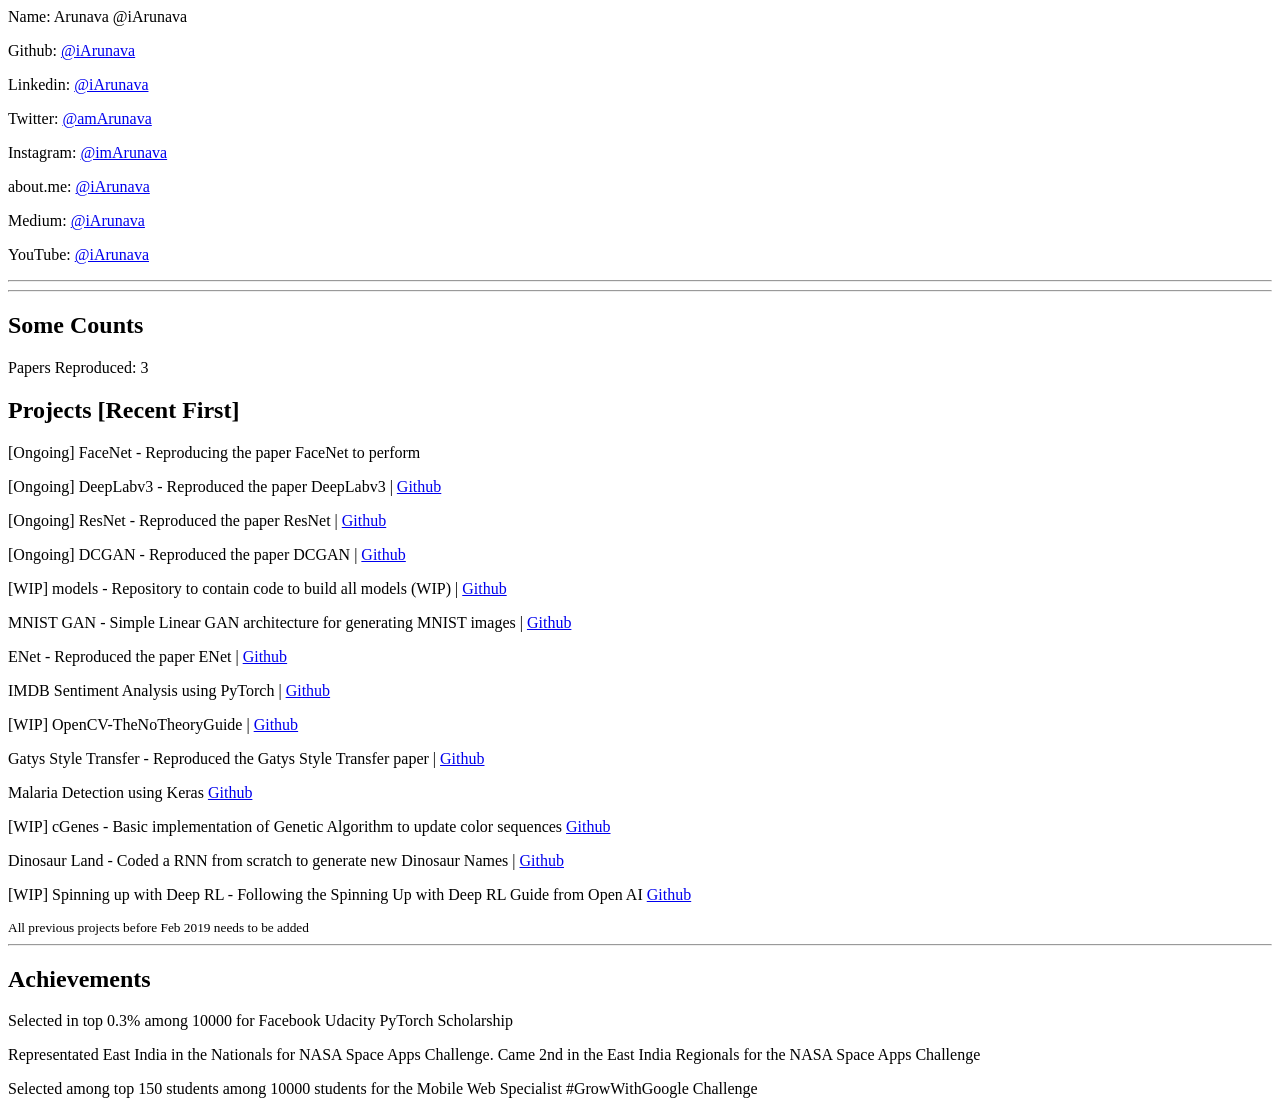
<file: index.html>
<html lang='en-US'>
    <head>
        <title> iArunava </title>

		</head>

		<body>
						<p> Name: Arunava @iArunava </p>
						<p> Github: <a href='https://github.com/iArunava/'> @iArunava </a></p>
						<p> Linkedin: <a href='https://linkedin.com/in/iArunava/'> @iArunava </a></p>
						<p> Twitter: <a href='https://twitter.com/amArunava/'> @amArunava </a></p>
						<p> Instagram: <a href='https://instagram.com/imArunava/'> @imArunava </a></p>
						<p> about.me: <a href='https://github.com/iArunava/'> @iArunava </a></p>
						<p> Medium: <a href='https://medium.com/@iArunava/'> @iArunava </a></p>
						<p> YouTube: <a href='https://youtube.com/c/iArunava/'> @iArunava </a></p>

						<hr/>
						<hr/>

						<h2> Some Counts </h2>
						<p> Papers Reproduced: 3 </p>

						<h2> Projects [Recent First] </h2>

						<small style="display:None"> Feb 2019 </small>
						<p> [Ongoing] FaceNet - Reproducing the paper FaceNet to perform 
						<p> [Ongoing] DeepLabv3 - Reproduced the paper DeepLabv3 | <a href="https://github.com/AvivSham/DeepLabv3"> Github </a> </p>
						<p> [Ongoing] ResNet - Reproduced the paper ResNet | <a href="https://github.com/iArunava/ResNet"> Github </a> </p>
						<p> [Ongoing] DCGAN - Reproduced the paper DCGAN | <a href="https://github.com/iArunava/DCGAN"> Github </a> </p>
						<p> [WIP] models - Repository to contain code to build all models (WIP) | <a href="https://github.com/iArunava/models"> Github </a> </p>
						<p> MNIST GAN - Simple Linear GAN architecture for generating MNIST images | <a href="https://github.com/iArunava/MNIST-GAN"> Github </a> </p>
						
						<small style="display:None"> Jan 2019 </small>
						<p> ENet - Reproduced the paper ENet | <a href="https://github.com/iArunava/ENet-Real-Time-Semantic-Segmentation"> Github </a> </p>
						<p> IMDB Sentiment Analysis using PyTorch | <a href="https://github.com/iArunava/IMDB-Sentiment-Analysis-using-PyTorch"> Github </a> </p>
						<p> [WIP] OpenCV-TheNoTheoryGuide | <a href="https://github.com/iArunava/OpenCV-TheNoTheoryGuide"> Github </a> </p>

						<small style="display:None"> Dec 2018 </small>
						<p> Gatys Style Transfer - Reproduced the Gatys Style Transfer paper | <a href="https://github.com/iArunava/Style-Transfer-with-PyTorch"> Github </a> </p>
						<p> Malaria Detection using Keras <a href="https://github.com/iArunava/Malaria-Detection-using-Keras"> Github </a> </p>
						<p> [WIP] cGenes - Basic implementation of Genetic Algorithm to update color sequences <a href="https://github.com/iArunava/cGenes"> Github </a> </p>
						<p> Dinosaur Land - Coded a RNN from scratch to generate new Dinosaur Names | <a href="https://github.com/iArunava/ENet-Real-Time-Semantic-Segmentation"> Github </a> </p>
						<p> [WIP] Spinning up with Deep RL - Following the Spinning Up with Deep RL Guide from Open AI <a href="https://github.com/iArunava/Spinning-up-in-Deep-RL"> Github </a> </p>

						<small> All previous projects before Feb 2019 needs to be added </small>

						<hr/>

						<h2> Achievements </h2>
						<p> Selected in top 0.3% among 10000 for Facebook Udacity PyTorch Scholarship </p>
						<p> Representated East India in the Nationals for NASA Space Apps Challenge. Came 2nd in the East India Regionals for the NASA Space Apps Challenge </p>
						<p> Selected among top 150 students among 10000 students for the Mobile Web Specialist #GrowWithGoogle Challenge
</file>
